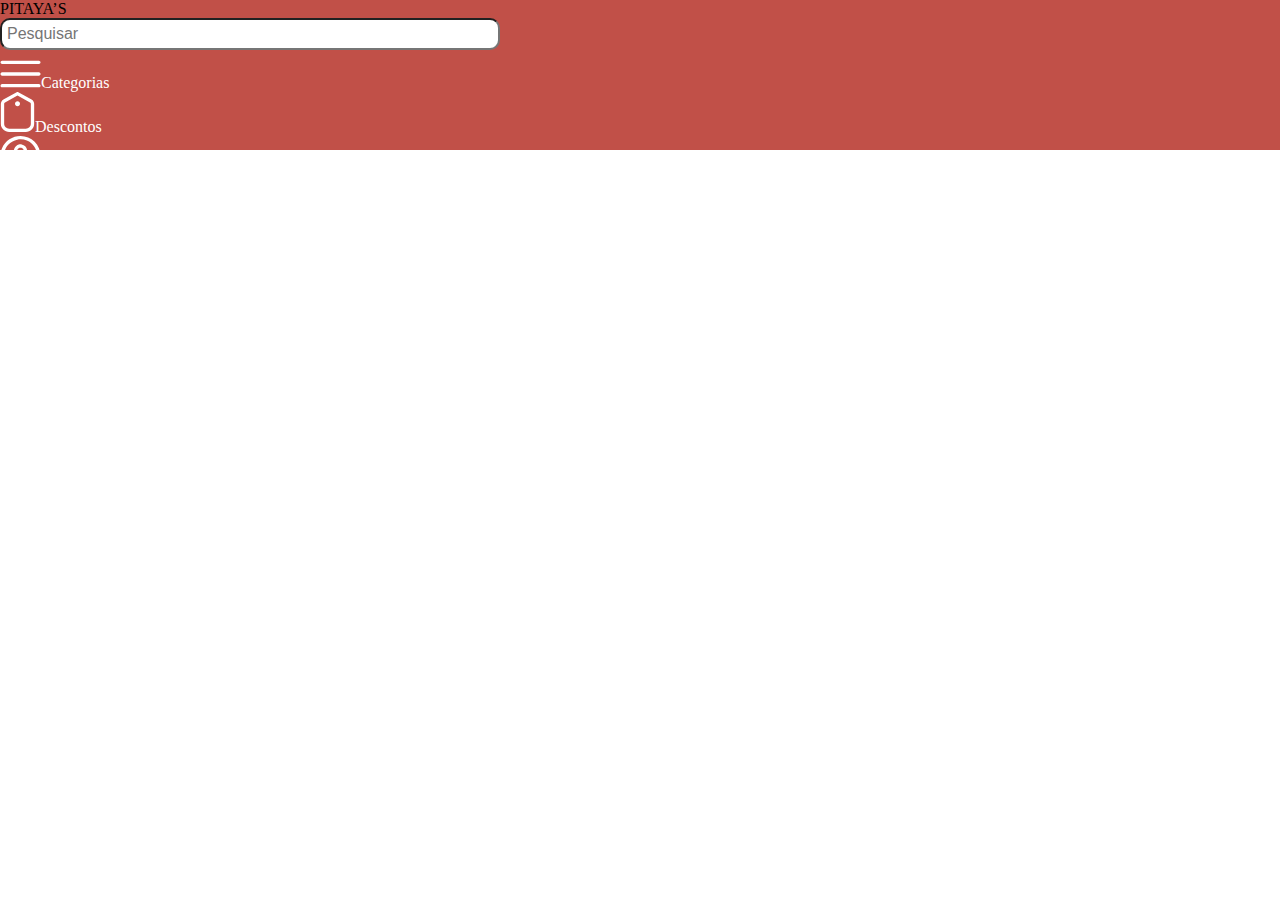
<file: index.html>
<!DOCTYPE html>
<html lang="en">
<head>
  <meta charset="UTF-8">
  <meta name="viewport" content="width=device-width, initial-scale=1.0">
  <title>Document</title>
  <link rel="stylesheet" href="style.css">
</head>
<body>
  <header class="header">
    <nav class="navBar">
      <div class="Logo">PITAYA’S</div>
      
      <div class="Search">
        <label for="search-box" class="search-label"></label>
        <input type="text" id="search-box" name="search" class="search-box" placeholder="Pesquisar">
      </div>

      <ul class="navList">
        <li><img src="imagens/icones/hamburguer.svg" alt=""><a href="#">Categorias</a> </li>
        <li><img src="imagens/icones/etiqueta.svg" alt=""><a href="#">Descontos</a></li>
        <li><img src="imagens/icones/interrogação.svg" alt=""><a href="#">Sobre Nós</a></li>
      </ul>

      <div class="icons">
        <a href=""><img src="imagens/icones/perfil.svg" alt=""></a>
        <a href=""><img src="imagens/icones/coração.svg" alt=""></a>
        <a href=""><img src="imagens/icones/carrinho.svg" alt=""></a>
      </div>
    </nav>
  </header>
</body>
</html>
</file>
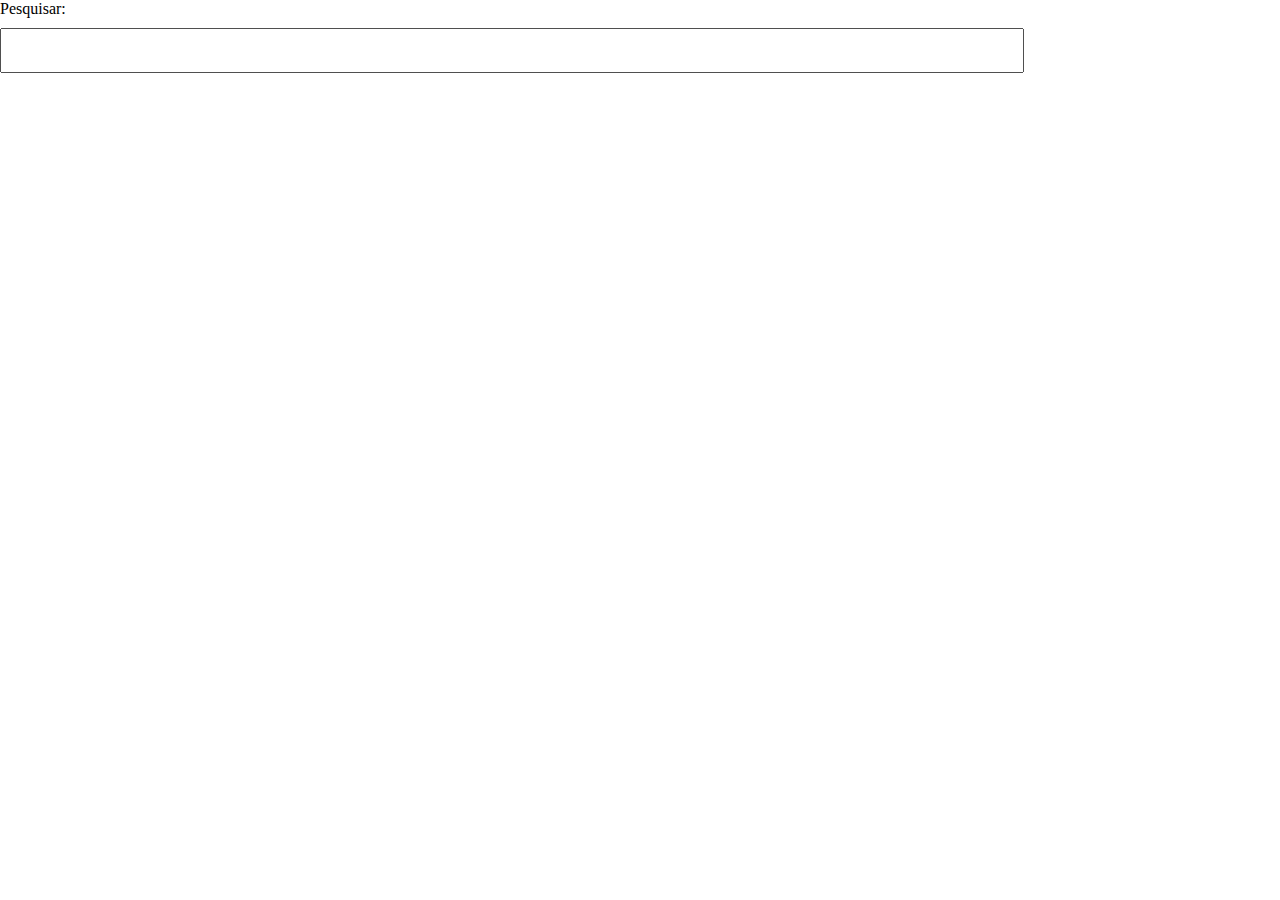
<file: test.html>
<!DOCTYPE html>
<html lang="en">
<head>
  <meta charset="UTF-8">
  <title>Caixa de Pesquisa Grande</title>
  <link rel="stylesheet" href="test.css"> <!-- Arquivo CSS separado -->
</head>
<body>
    <label for="search-box" class="search-label">Pesquisar:</label>
    <input type="text" id="search-box" name="search" class="search-box" 

</body>
</html>
</file>
<file: style.css>
* {
  margin: 0;
  padding: 0;
  box-sizing: border-box;
}

.header{
  background-color: #C15048;
  width: 100%;
  height: 150px;
}
.navList ,a{
  text-decoration: none;
  color: white;
}

.Search{
    display: block;
    margin-bottom: 10px;
}

.search-box {
  width: 500px;
  padding: 5px;
  font-size: 16px;
  border-radius: 10px;
}
</file>
<file: test.css>
/* Reset de estilos padrão para garantir uma base consistente */
* {
  margin: 0;
  padding: 0;
  box-sizing: border-box;
}

/* Estilos da label de pesquisa */
.search-label {
  display: block; /* Para que a label ocupe toda a largura disponível */
  margin-bottom: 10px; /* Espaço entre a label e a caixa de pesquisa */
}

/* Estilos da caixa de pesquisa */
.search-box {
  width: 80%; /* Largura da caixa de pesquisa */
  padding: 10px; /* Espaçamento interno */
  font-size: 18px; /* Tamanho da fonte da caixa de pesquisa */
}
</file>
